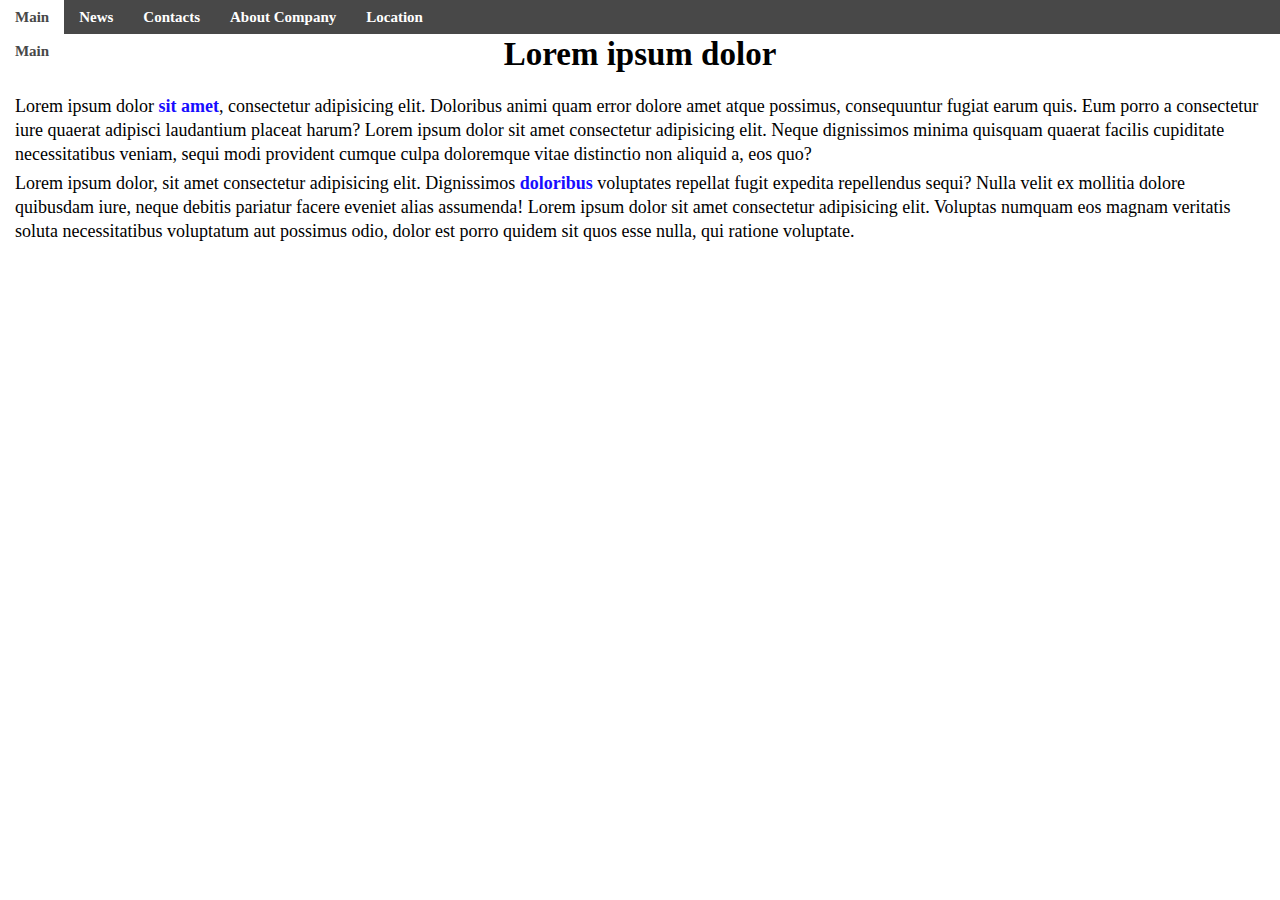
<file: Homework2Index/vitalik/index.html>
<!DOCTYPE html>
<html lang="en">

<head>
    <meta charset="UTF-8">
    <meta name="viewport" content="width=device-width, initial-scale=1.0">
    <meta http-equiv="X-UA-Compatible" content="ie=edge">
    <title>Homework</title>
    <link rel="stylesheet" href="css/reset.css">
    <link rel="stylesheet" href="css/style.css">
</head>

<body>
    <header class="header">
        <nav class="menu">
            <ul class="menu__list">
                <li><a href="#main">Main</a></li>
                <li><a href="#news">News</a></li>
                <li><a href="#contacts">Contacts</a></li>
                <li><a href="#about">About Company</a></li>
                <li><a href="#location">Location</a></li>
            </ul>
        </nav>
    </header>
    <section id="main" class="content main">
        <h1 class="title main__title">Lorem ipsum dolor</h1>
        <p class="text main__text">
            Lorem ipsum dolor <a class="link main__link" href="#">sit amet</a>, consectetur adipisicing elit. Doloribus
            animi quam error dolore amet atque possimus, consequuntur fugiat earum quis. Eum porro a consectetur iure
            quaerat adipisci laudantium placeat
            harum? Lorem ipsum dolor sit amet consectetur adipisicing elit. Neque dignissimos minima quisquam quaerat
            facilis cupiditate necessitatibus veniam, sequi modi provident cumque culpa doloremque vitae distinctio non
            aliquid a, eos quo?
        </p>
        <p class="text main__text">
            Lorem ipsum dolor, sit amet consectetur adipisicing elit. Dignissimos
            <a class="link main__link" href="#"> doloribus</a> voluptates repellat fugit
            expedita repellendus sequi? Nulla velit ex mollitia dolore quibusdam iure, neque debitis pariatur facere
            eveniet alias assumenda! Lorem ipsum dolor sit amet consectetur adipisicing elit. Voluptas numquam eos
            magnam veritatis soluta necessitatibus voluptatum aut possimus odio, dolor est porro quidem sit quos esse
            nulla, qui ratione voluptate.
        </p>
    </section>
    <section id="news" class="content news">
        <h1 class="title news__title">Lorem ipsum dolor</h1>
        <p class="text news__text">
            Lorem ipsum dolor <a class="link news__link" href="#">sit amet</a>, consectetur adipisicing elit. Doloribus
            animi quam error dolore amet atque possimus, consequuntur fugiat earum quis. Eum porro a consectetur iure
            quaerat adipisci laudantium placeat
            harum? Lorem ipsum dolor sit amet consectetur adipisicing elit. Neque dignissimos minima quisquam quaerat
            facilis cupiditate necessitatibus veniam, sequi modi provident cumque culpa doloremque vitae distinctio non
            aliquid a, eos quo?
        </p>
        <p class="text news__text">
            Lorem ipsum dolor, sit amet consectetur adipisicing elit. Dignissimos
            <a class="link news__link" href="#">doloribus</a> voluptates repellat fugit
            expedita repellendus sequi? Nulla velit ex mollitia dolore quibusdam iure, neque debitis pariatur facere
            eveniet alias assumenda! Lorem ipsum dolor sit amet consectetur adipisicing elit. Voluptas numquam eos
            magnam veritatis soluta necessitatibus voluptatum aut possimus odio, dolor est porro quidem sit quos esse
            nulla, qui ratione voluptate.
        </p>
    </section>
    <section id="contacts" class="content contacts">
        <h1 class="title contacts__title">Lorem ipsum dolor</h1>
        <p class="text contacts__text">
            Lorem ipsum dolor <a class="link contacts__link" href="#">sit amet</a>, consectetur adipisicing elit.
            Doloribus animi quam error dolore amet atque possimus, consequuntur fugiat earum quis. Eum porro a
            consectetur iure quaerat adipisci laudantium placeat
            harum? Lorem ipsum dolor sit amet consectetur adipisicing elit. Neque dignissimos minima quisquam quaerat
            facilis cupiditate necessitatibus veniam, sequi modi provident cumque culpa doloremque vitae distinctio non
            aliquid a, eos quo?
        </p>
        <p class="text ontacts__text">
            Lorem ipsum dolor, sit amet consectetur adipisicing elit. Dignissimos
            <a class="link contacts__link" href="#">doloribus</a> voluptates repellat fugit
            expedita repellendus sequi? Nulla velit ex mollitia dolore quibusdam iure, neque debitis pariatur facere
            eveniet alias assumenda! Lorem ipsum dolor sit amet consectetur adipisicing elit. Voluptas numquam eos
            magnam veritatis soluta necessitatibus voluptatum aut possimus odio, dolor est porro quidem sit quos esse
            nulla, qui ratione voluptate.
        </p>
    </section>
    <section id="about" class="content about">
        <h1 class="title about__title">Lorem ipsum dolor</h1>
        <p class="text about__text">
            Lorem ipsum dolor <a class="link about__link" href="#">sit amet</a>, consectetur adipisicing elit. Doloribus
            animi quam error dolore amet atque
            possimus, consequuntur fugiat earum quis. Eum porro a consectetur iure quaerat adipisci laudantium placeat
            harum? Lorem ipsum dolor sit amet consectetur adipisicing elit. Neque dignissimos minima quisquam quaerat
            facilis cupiditate necessitatibus veniam, sequi modi provident cumque culpa doloremque vitae distinctio non
            aliquid a, eos quo?
        </p>
        <p class="text about__text">
            Lorem ipsum dolor, sit amet consectetur adipisicing elit. Dignissimos
            <a class="link about__link" href="#">doloribus</a> voluptates repellat fugit
            expedita repellendus sequi? Nulla velit ex mollitia dolore quibusdam iure, neque debitis pariatur facere
            eveniet alias assumenda! Lorem ipsum dolor sit amet consectetur adipisicing elit. Voluptas numquam eos
            magnam veritatis soluta necessitatibus voluptatum aut possimus odio, dolor est porro quidem sit quos esse
            nulla, qui ratione voluptate.
        </p>
    </section>
    <section id="location" class="content location">
        <h1 class="title location__title">Lorem ipsum dolor</h1>
        <p class="text location__text">
            Lorem ipsum dolor <a class="link location__link" href="#">sit amet</a>, consectetur adipisicing elit.
            Doloribus animi quam error dolore amet atque
            possimus, consequuntur fugiat earum quis. Eum porro a consectetur iure quaerat adipisci laudantium placeat
            harum? Lorem ipsum dolor sit amet consectetur adipisicing elit. Neque dignissimos minima quisquam quaerat
            facilis cupiditate necessitatibus veniam, sequi modi provident cumque culpa doloremque vitae distinctio non
            aliquid a, eos quo?
        </p>
        <p class="text location__text">
            Lorem ipsum dolor, sit amet consectetur adipisicing elit. Dignissimos
            <a class="link location__link" href="#">doloribus</a> voluptates repellat fugit
            expedita repellendus sequi? Nulla velit ex mollitia dolore quibusdam iure, neque debitis pariatur facere
            eveniet alias assumenda! Lorem ipsum dolor sit amet consectetur adipisicing elit. Voluptas numquam eos
            magnam veritatis soluta necessitatibus voluptatum aut possimus odio, dolor est porro quidem sit quos esse
            nulla, qui ratione voluptate.
        </p>
    </section>
</body>

</html>
</file>
<file: Homework2Index/vitalik/css/style.css>
html{
    box-sizing: border-box;
}
*,
*::after,
*::before{
    box-sizing: inherit;
}
body {
    font-weight: 400;
    line-height: 24px;
    font-size: 18px;
    color: #000; 
}
.header {
    background-color: #484848;
    margin-bottom: 20px;
}
.menu__list {
    display: flex;
}
.menu__list a{
    color: #ffffff;
    font-size: 15px;
    display: inline-block; 
    padding: 5px 15px;
}
.menu__list a,
.link{
    text-decoration: none;
    font-weight: 600;
}
.menu__list a:hover{
    background-color: #ffffff;
    color: #484848;
}
.content {
    position: absolute;
    z-index: -1;
    display: none;
    top: 34px;
    width: 100%;
}
.main {
    z-index: 1;
    display: block;
}

.content:target {
    z-index: 2;
    display: block;
}
.content {
    padding: 0 15px 15px 15px;
    /* display: none; */
}
/* .content:target{
    display: block;
} */
.content::before{
    text-align: center;
    height: 34px;
    font-size: 15px;
    color: #484848;
    font-weight: 600;
    padding-top: 5px;
    top: 0;
    background-color: #ffffff;
    position: absolute;
}
.main::before {
    content: "Main";
    left: 0;
    width: 64px;
}
.news::before {
    content: "News";
    left: 64px;
    width: 65px;
}
.contacts::before {
    content: "Contacts";
    left: 128px;
    width: 87px;
}
.about::before {
    content: "About Company";
    left: 215px;
    width: 137px;
}
.location::before {
    content: "Location";
    left: 351px;
    width: 87px;
}
.title{
    text-align: center;
    font-size: 33px;
    line-height: 40px;
    margin-bottom: 20px;
}
.news__title {
    color: blueviolet;
}
.contacts__title {
    color: brown;
}
.about__title {
    color: chartreuse;
}
.location__title {
    color: deeppink;
}
.link{
    color: #170dff;
}
.text + .text{
    margin-top: 5px;
}
</file>
